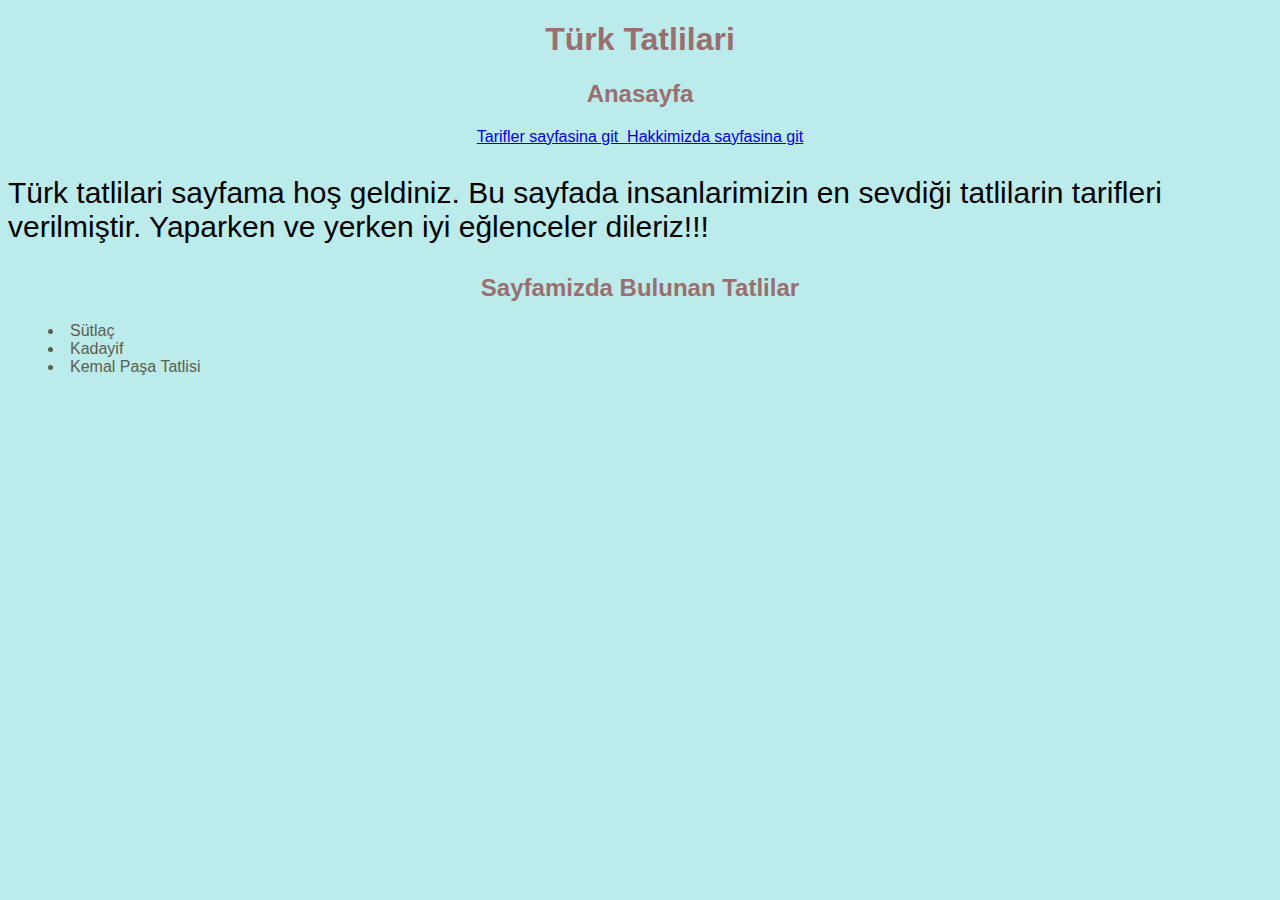
<file: index.html>
<!DOCTYPE html>
<html lang="tr">
<head>
    <meta charset="UTF-8">
    <meta name="viewport" content="width=device-width, initial-scale=1.0">
    <title>Türk Tatlilari</title>
    <link rel="stylesheet" href="external.css">
</head>
<body>
    <h1>Türk Tatlilari</h1>
    <h2>Anasayfa</h2>
    <center><a href="tarifler.html">
        Tarifler sayfasina git&nbsp;
    </a>
    <a href="aboutus.html">
        Hakkimizda sayfasina git
    </a>
    </center>
    <p class="fs-30">Türk tatlilari sayfama hoş geldiniz. Bu sayfada insanlarimizin en sevdiği tatlilarin tarifleri verilmiştir. Yaparken ve yerken iyi eğlenceler dileriz!!!</p>
    <h2>Sayfamizda Bulunan Tatlilar</h2>
    <ul>
        <li>Sütlaç</li>
        <li>Kadayif</li>
        <li>Kemal Paşa Tatlisi</li>
    </ul>
</body>
</html>
</file>
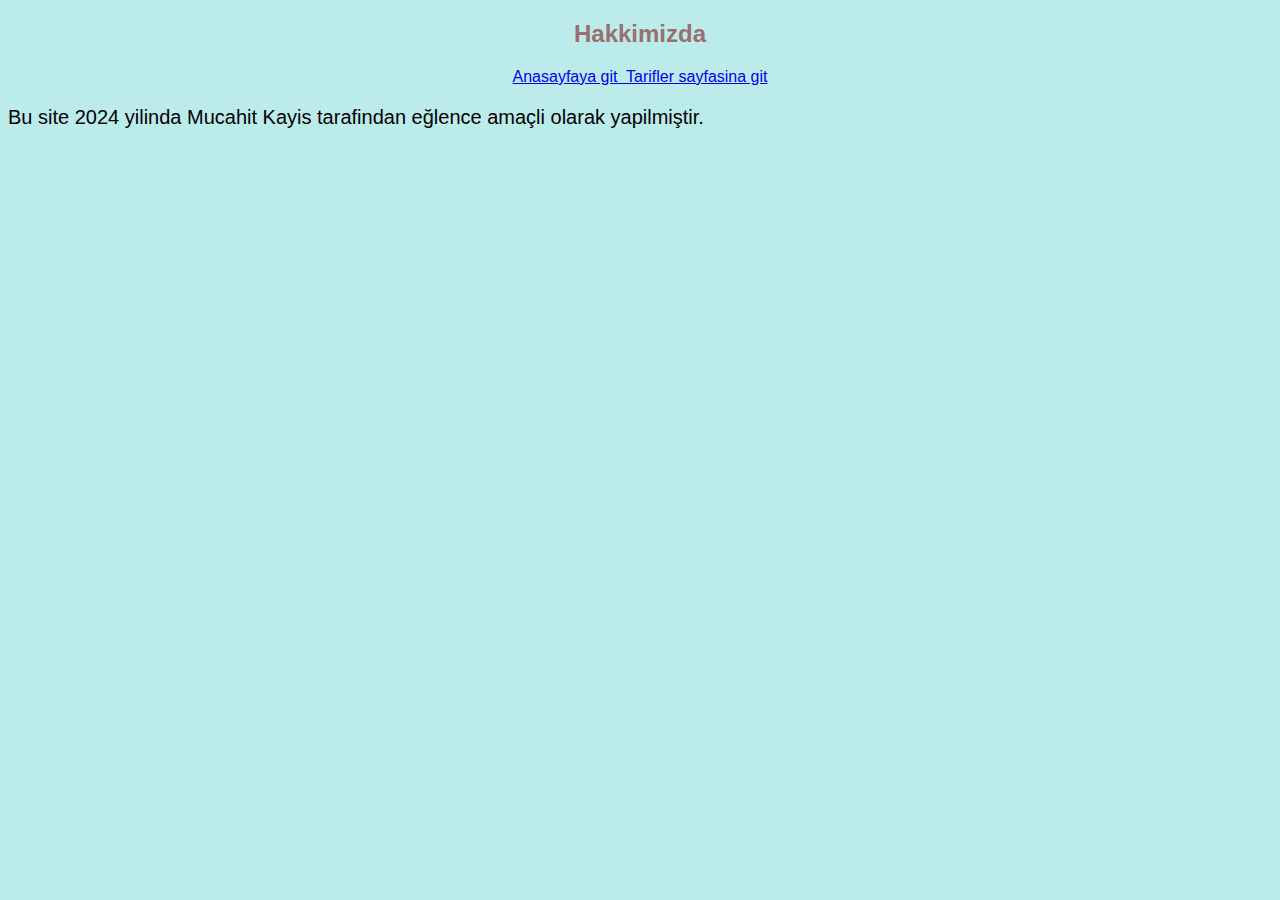
<file: aboutus.html>
<!DOCTYPE html>
<html lang="tr">
<head>
    <meta charset="UTF-8">
    <meta name="viewport" content="width=device-width, initial-scale=1.0">
    <title>Hakkimizda</title>
    <link rel="stylesheet" href="external.css">
</head>
<body>
    <h2>Hakkimizda</h2>
    <center><a href="index.html">
        Anasayfaya git&nbsp;
    </a>
    <a href="tarifler.html">
        Tarifler sayfasina git
    </a>
    </center>
    <p class="fs-20">Bu site 2024 yilinda Mucahit Kayis tarafindan eğlence amaçli olarak yapilmiştir.</p>
</body>
</html>
</file>
<file: external.css>
body {
    background-color: rgb(188, 235, 235);
    font-family:Arial, Helvetica, sans-serif
}

h1, h2, h3 {
    text-align: center;
    color: #996f6f;
}

p {
       font-size: 15px;
}

ul {
    list-style-position: inside;
    color: rgb(92, 94, 78);
}

.fs-20 {
    font-size: 20px;
}

.fs-30 {
    font-size: 30px;
}
</file>
